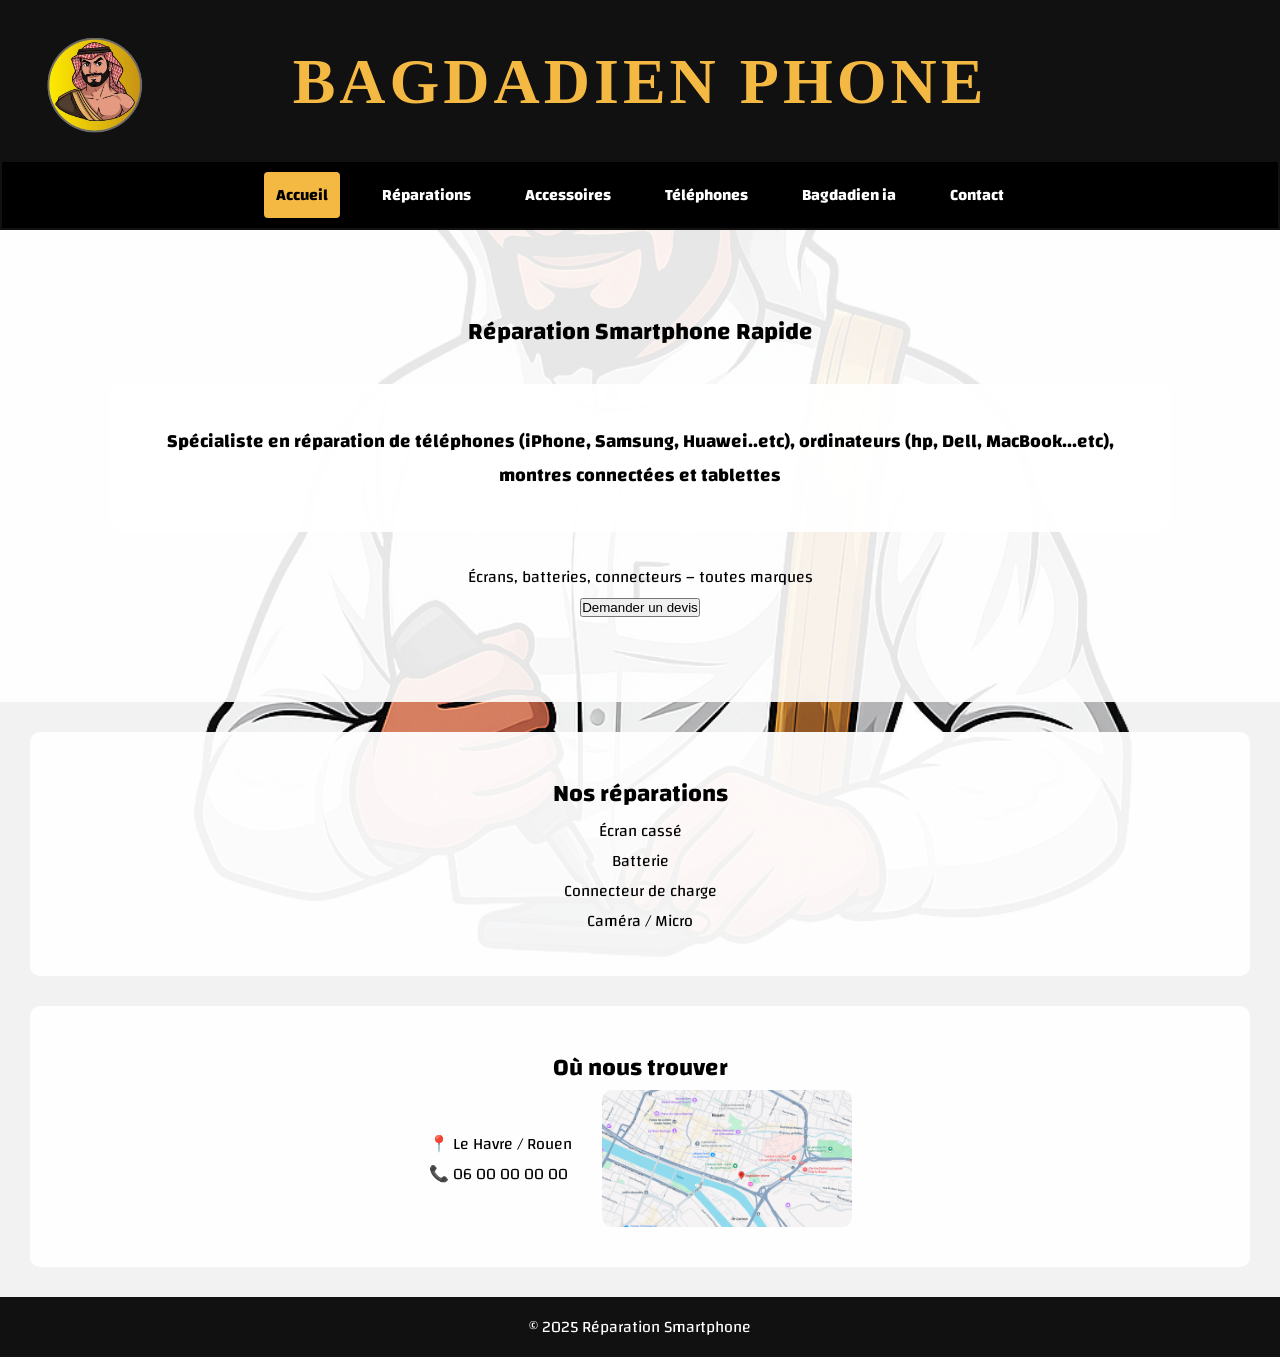
<file: index.html>
<!DOCTYPE html>
<html lang="fr">
<head>
  <meta charset="UTF-8">
  <title>Réparation Smartphone</title>
  <meta name="viewport" content="width=device-width, initial-scale=1.0">
  <link rel="stylesheet" href="style.css">
</head>

<body>

<header>
  <!-- PARTIE LOGO + NOM -->
  <div class="header-top">
    <img src="logo1.png" alt="Logo bagdadienphone" class="logo">
    <link href="https://fonts.googleapis.com/css2?family=Changa:wght@400;600;700&family=Cairo:wght@300;400;600&display=swap" rel="stylesheet">
    <h1 class="site-title">BAGDADIEN PHONE</h1>
  </div>

  <!-- MENU -->
  <nav class="main-nav">
    <a href="index.html" class="active">Accueil</a>
    <a href="reparation.html">Réparations</a>
    <a href="#">Accessoires</a>
    <a href="#">Téléphones</a>
    <a href="ia.html">Bagdadien ia</a>
    <a href="contact.html">Contact</a>
  </nav>

</header>

<!-- ACCUEIL -->
<section id="accueil" class="hero">
  <h1>Réparation Smartphone Rapide</h1>
  <section class="section h2">  
  <h3> Spécialiste en réparation de téléphones (iPhone, Samsung, Huawei..etc), ordinateurs (hp, Dell, MacBook...etc), montres connectées et tablettes</h3>
  </section>
  <p>Écrans, batteries, connecteurs – toutes marques</p>
  <button>Demander un devis</button>
</section>

<!-- REPARATION -->
<section id="reparation" class="section">
  <h2>Nos réparations</h2>
  <div class="cards">
    <div class="card">Écran cassé</div>
    <div class="card">Batterie</div>
    <div class="card">Connecteur de charge</div>
    <div class="card">Caméra / Micro</div>
  </div>
</section>


  </div>
</section>

<!-- CONTACT -->
<section id="contact" class="section contact">
   <h2>Où nous trouver</h2>
  <div class="contact-content">
    <img src="localisation_rouen.png" alt="Localisation Rouen" class="contact-image">

    <div class="contact-text">
      <p>📍 Le Havre / Rouen</p>
      <p>📞 06 00 00 00 00</p>
    </div>
  </div>
 
</section>

<footer>
  <p>© 2025 Réparation Smartphone</p>
</footer>

<script src="script.js"></script>
</body>
</html>
</file>
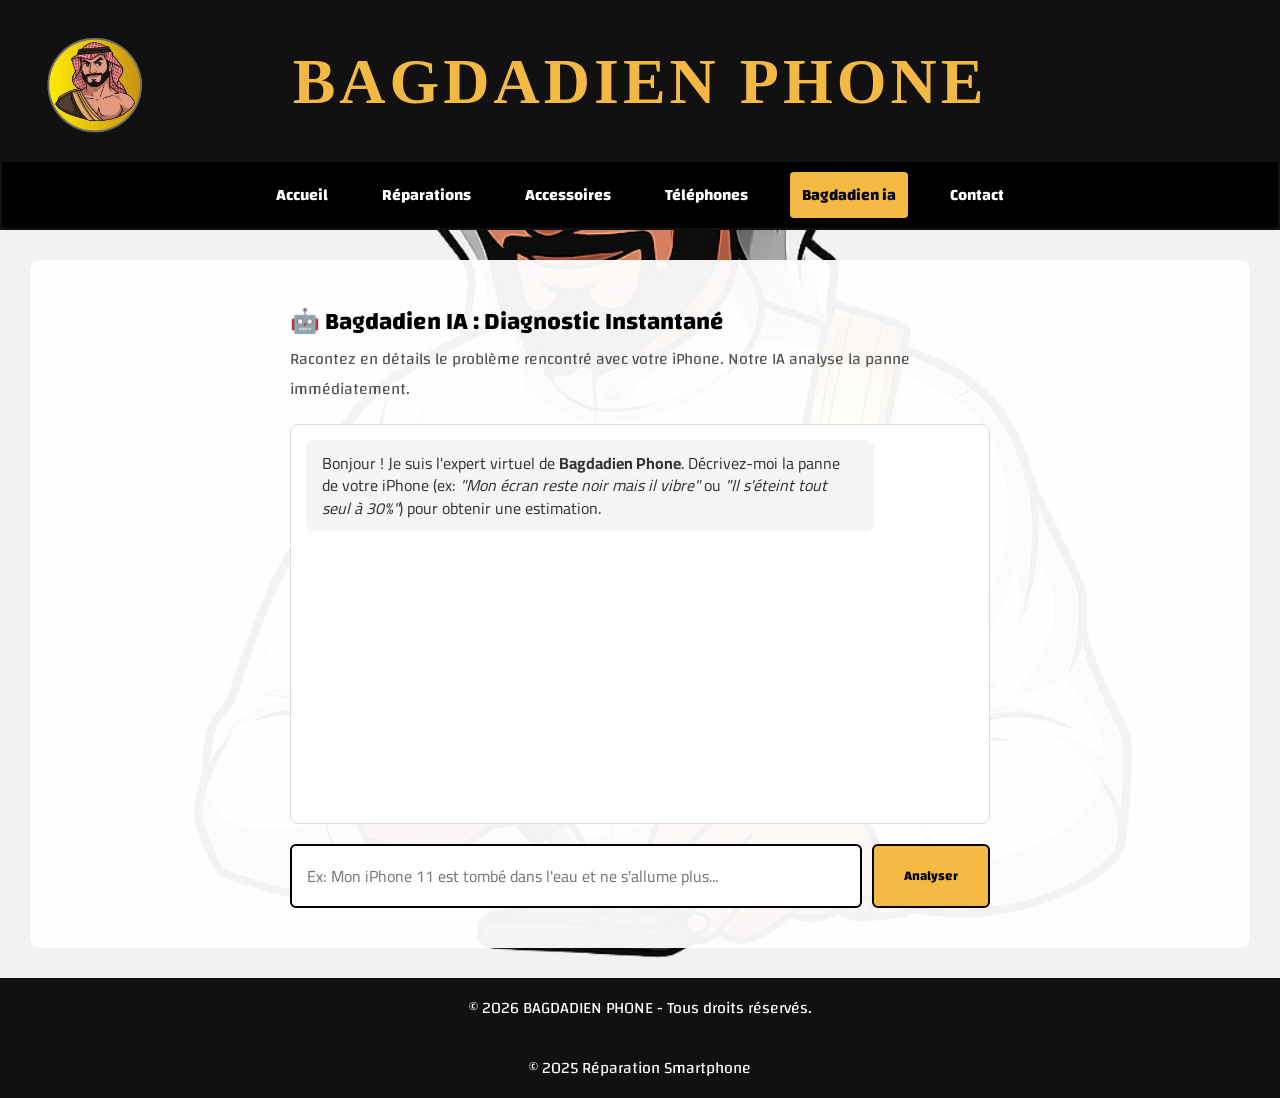
<file: ia.html>
<!DOCTYPE html>
<html lang="fr">
<head>
  <meta charset="UTF-8">
  <title>Bagdadien IA - Diagnostic</title>
  <meta name="viewport" content="width=device-width, initial-scale=1.0">
  <link rel="stylesheet" href="style.css">
  <link href="https://fonts.googleapis.com/css2?family=Changa:wght@400;600;700&family=Cairo:wght@300;400;600&display=swap" rel="stylesheet">
  
  <style>
    /* Styles spécifiques pour la boîte de discussion de l'IA */
    .ia-wrapper {
      max-width: 700px;
      margin: 0 auto;
      text-align: left;
    }
    
    .chat-box {
      height: 400px;
      overflow-y: auto;
      border: 1px solid #ddd;
      padding: 15px;
      background: #ffffff;
      border-radius: 8px;
      margin: 20px 0;
      font-family: 'Cairo', sans-serif;
    }
    
    .message {
      margin-bottom: 15px;
      padding: 12px 16px;
      border-radius: 8px;
      max-width: 85%;
      line-height: 1.4;
    }
    
    .user-message {
      background: #e3f2fd;
      color: #0d47a1;
      margin-left: auto;
      text-align: right;
    }
    
    .ai-message {
      background: #f5f5f5;
      color: #333;
      margin-right: auto;
    }
    
    .search-bar-container {
      display: flex;
      gap: 10px;
    }
    
    .search-bar-container input {
      flex: 1;
      padding: 15px;
      border: 2px solid #000;
      border-radius: 6px;
      font-size: 16px;
      font-family: 'Cairo', sans-serif;
    }
    
    .search-bar-container button {
      padding: 15px 30px;
      background-color: #f4b942; /* Ton jaune fétiche */
      color: #000;
      border: 2px solid #000;
      border-radius: 6px;
      cursor: pointer;
      font-weight: bold;
      font-family: 'Changa', sans-serif;
      transition: all 0.2s;
    }
    
    .search-bar-container button:hover {
      background-color: #000;
      color: #f4b942;
    }
    
    .loading {
      font-style: italic;
      color: #777;
    }
  </style>
</head>

<body>

<header>
  <div class="header-top">
    <img src="logo1.png" alt="Logo bagdadienphone" class="logo">
    <h1 class="site-title">BAGDADIEN PHONE</h1>
  </div>

  <nav class="main-nav">
    <a href="index.html">Accueil</a>
    <a href="reparation.html">Réparations</a>
    <a href="#">Accessoires</a>
    <a href="#">Téléphones</a>
    <a href="ia.html" class="active">Bagdadien ia</a>
    <a href="contact.html">Contact</a>
  </nav>
</header>

<section class="section">
  <div class="ia-wrapper">
    <h2>🤖 Bagdadien IA : Diagnostic Instantané</h2>
    <p style="margin-bottom: 20px; color: #555;">Racontez en détails le problème rencontré avec votre iPhone. Notre IA analyse la panne immédiatement.</p>
    
    <div class="chat-box" id="chatBox">
      <div class="message ai-message">
        Bonjour ! Je suis l'expert virtuel de <strong>Bagdadien Phone</strong>. 
        Décrivez-moi la panne de votre iPhone (ex: <em>"Mon écran reste noir mais il vibre"</em> ou <em>"Il s'éteint tout seul à 30%"</em>) pour obtenir une estimation.
      </div>
    </div>

    <div class="search-bar-container">
      <input type="text" id="userInput" placeholder="Ex: Mon iPhone 11 est tombé dans l'eau et ne s'allume plus..." onkeypress="if(event.key === 'Enter') sendMessage()">
      <button onclick="sendMessage()">Analyser</button>
    </div>
  </div>
</section>

<footer>
  <p>&copy; 2026 BAGDADIEN PHONE - Tous droits réservés.</p>
</footer>

<script type="module">
  // 1. Importation du SDK officiel de Google Gemini
  import { GoogleGenAI } from "https://esm.run/@google/genai";

  // 2. CONFIGURATION : Mets ta clé API Gemini entre les guillemets ci-dessous
  const GEMINI_API_KEY = "AQ.Ab8RN6IDkYCOK-2ucpk3P1tgRuNw1T55ZFo06KGAWHvYPEEOVA";

  const ai = new GoogleGenAI({ apiKey: GEMINI_API_KEY });

  // 3. LE PROMPT SYSTÈME : Base de données complète des tarifs de BAGDADIEN PHONE
  const systemInstruction = `
    Tu es l'expert technique virtuel de BAGDADIEN PHONE, une boutique spécialisée en réparation de smartphones au Havre et à Rouen.
    Ton but est d'aider le client à diagnostiquer la panne de son iPhone à partir de sa description, de le rassurer, et de lui donner une estimation de prix basée STRICTEMENT sur la liste de nos tarifs officiels ci-dessous :

    - iPhone 7 : Écran : 39 €, Batterie : 29 €, Caméra : 35 €, Connecteur : 39 €
    - iPhone 7 Plus : Écran : 45 €, Batterie : 29 €, Caméra : 39 €, Connecteur : 39 €
    - iPhone 8 : Écran : 49 €, Batterie : 35 €, Caméra : 39 €, Connecteur : 45 €
    - iPhone 8 Plus : Écran : 55 €, Batterie : 35 €, Caméra : 45 €, Connecteur : 45 €
    - iPhone XR : Écran : 69 €, Batterie : 45 €, Caméra : 55 €, Connecteur : 55 €
    - iPhone XS : Écran : 79 €, Batterie : 49 €, Caméra : 59 €, Connecteur : 59 €
    - iPhone XS Max : Écran : 89 €, Batterie : 49 €, Caméra : 65 €, Connecteur : 59 €
    - iPhone 11 : Écran : 79 €, Batterie : 55 €, Caméra : 65 €, Connecteur : 65 €
    - iPhone 11 Pro : Écran : 109 €, Batterie : 59 €, Caméra : 79 €, Connecteur : 69 €
    - iPhone 11 Pro Max : Écran : 119 €, Batterie : 59 €, Caméra : 85 €, Connecteur : 69 €
    - iPhone 12 : Écran : 99 €, Batterie : 65 €, Caméra : 79 €, Connecteur : 75 €
    - iPhone 12 Pro : Écran : 119 €, Batterie : 69 €, Caméra : 89 €, Connecteur : 79 €
    - iPhone 12 Pro Max : Écran : 129 €, Batterie : 69 €, Caméra : 95 €, Connecteur : 79 €
    - iPhone 13 : Écran : 129 €, Batterie : 79 €, Caméra : 95 €, Connecteur : 89 €
    - iPhone 13 Pro : Écran : 149 €, Batterie : 85 €, Caméra : 109 €, Connecteur : 95 €
    - iPhone 13 Pro Max : Écran : 159 €, Batterie : 85 €, Caméra : 115 €, Connecteur : 95 €
    - iPhone 14 Plus : Écran : 149 €, Batterie : 89 €, Caméra : 109 €, Connecteur : 99 €
    - iPhone 14 Pro : Écran : 169 €, Batterie : 95 €, Caméra : 119 €, Connecteur : 105 €
    - iPhone 14 Pro Max : Écran : 179 €, Batterie : 95 €, Caméra : 129 €, Connecteur : 105 €
    - iPhone 15 : Écran : 169 €, Batterie : 109 €, Caméra : 129 €, Connecteur : 119 €
    - iPhone 15 Pro : Écran : 199 €, Batterie : 119 €, Caméra : 149 €, Connecteur : 129 €
    - iPhone 15 Pro Max : Écran : 219 €, Batterie : 119 €, Caméra : 159 €, Connecteur : 129 €
    - iPhone 16 : Écran : 189 €, Batterie : 119 €, Caméra : 149 €, Connecteur : 135 €
    - iPhone 16 Pro : Écran : 219 €, Batterie : 129 €, Caméra : 169 €, Connecteur : 145 €
    - iPhone 16 Pro Max : Écran : 239 €, Batterie : 129 €, Caméra : 179 €, Connecteur : 145 €
    - iPhone 17 : Écran : 209 €, Batterie : 139 €, Caméra : 169 €, Connecteur : 155 €
    - iPhone 17 Pro : Écran : 239 €, Batterie : 149 €, Caméra : 189 €, Connecteur : 165 €
    - iPhone 17 Pro Max : Écran : 259 €, Batterie : 149 €, Caméra : 199 €, Connecteur : 165 €

    Règles cruciales :
    1. Si l'iPhone demandé est dans la liste, donne le prix exact associé à la panne identifiée.
    2. Si le modèle ou la panne n'est pas dans la liste, indique que nous pouvons sûrement le réparer mais invite-le à demander un devis personnalisé.
    3. Garde un ton professionnel, chaleureux et d'un pair serviable. Reste concis dans tes réponses.
    4. Termine TOUJOURS ton message en invitant le client à passer dans nos boutiques du Havre ou de Rouen, ou à cliquer sur le bouton 'Demander un devis'.
  `;

  // On initialise une discussion pour garder l'historique de la conversation
  const chat = ai.chats.create({
    model: "gemini-2.5-flash",
    config: { systemInstruction: systemInstruction }
  });

  // Rendre la fonction accessible au bouton HTML
  window.sendMessage = async function() {
    const inputEl = document.getElementById('userInput');
    const chatBox = document.getElementById('chatBox');
    const query = inputEl.value.trim();

    if (!query) return;

    // Afficher le message du client
    chatBox.innerHTML += `<div class="message user-message">${query}</div>`;
    inputEl.value = ''; 
    chatBox.scrollTop = chatBox.scrollHeight;

    // Afficher le chargement
    const loadingId = 'loading-' + Date.now();
    chatBox.innerHTML += `<div class="message ai-message loading" id="${loadingId}">L'agent Bagdadien IA analyse votre problème...</div>`;
    chatBox.scrollTop = chatBox.scrollHeight;

    try {
      // Envoi du message à la vraie API Gemini
      const result = await chat.sendMessage({ message: query });
      
      // On retire le chargement et on affiche la vraie réponse
      document.getElementById(loadingId).remove();
      chatBox.innerHTML += `<div class="message ai-message">${result.text}</div>`;
      
    } catch (error) {
      console.error("Erreur Gemini:", error);
      document.getElementById(loadingId).remove();
      chatBox.innerHTML += `<div class="message ai-message" style="color: #d32f2f;">Désolé, la connexion avec l'IA a échoué. Vérifiez votre clé API ou passez nous voir directement au Havre ou à Rouen !</div>`;
    }

    chatBox.scrollTop = chatBox.scrollHeight;
  };
</script>

</body>
</html>

<footer>
  <p>© 2025 Réparation Smartphone</p>
</footer>

<script src="script.js"></script>
</body>
</html>
</file>
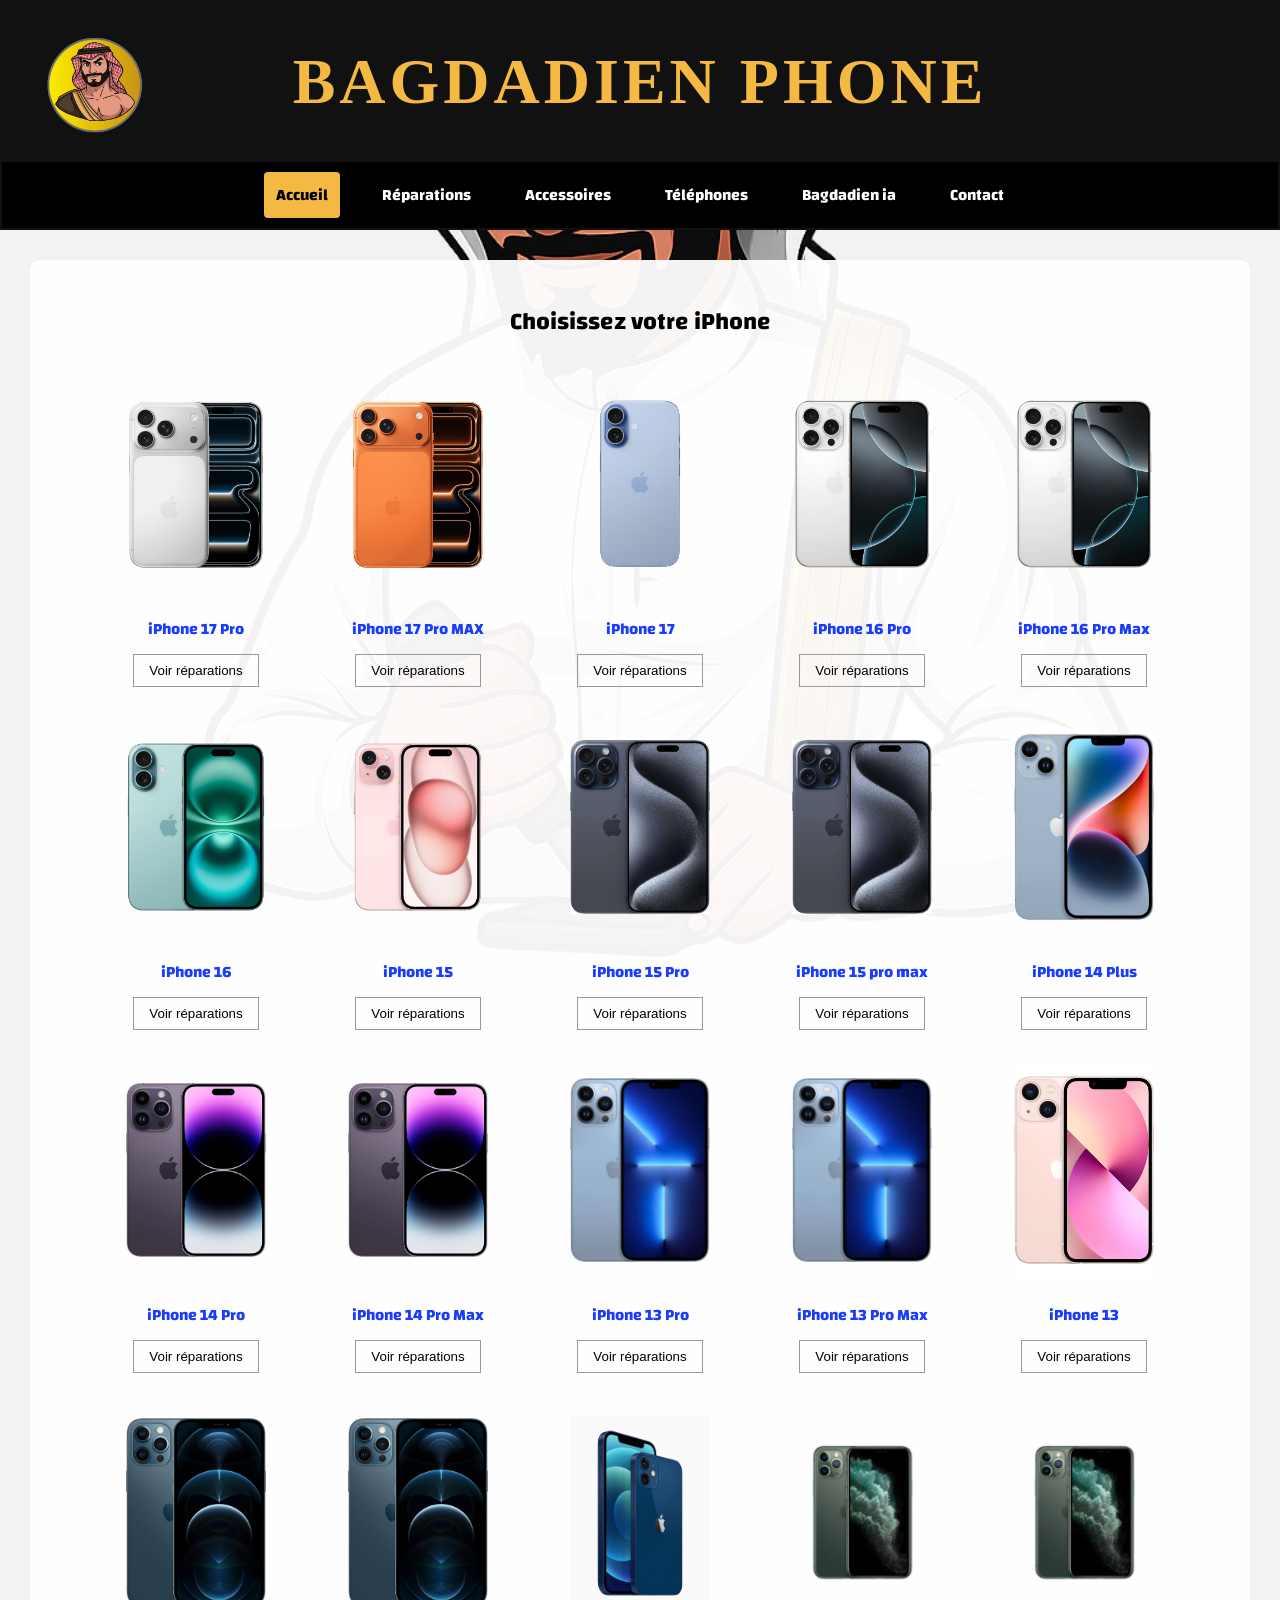
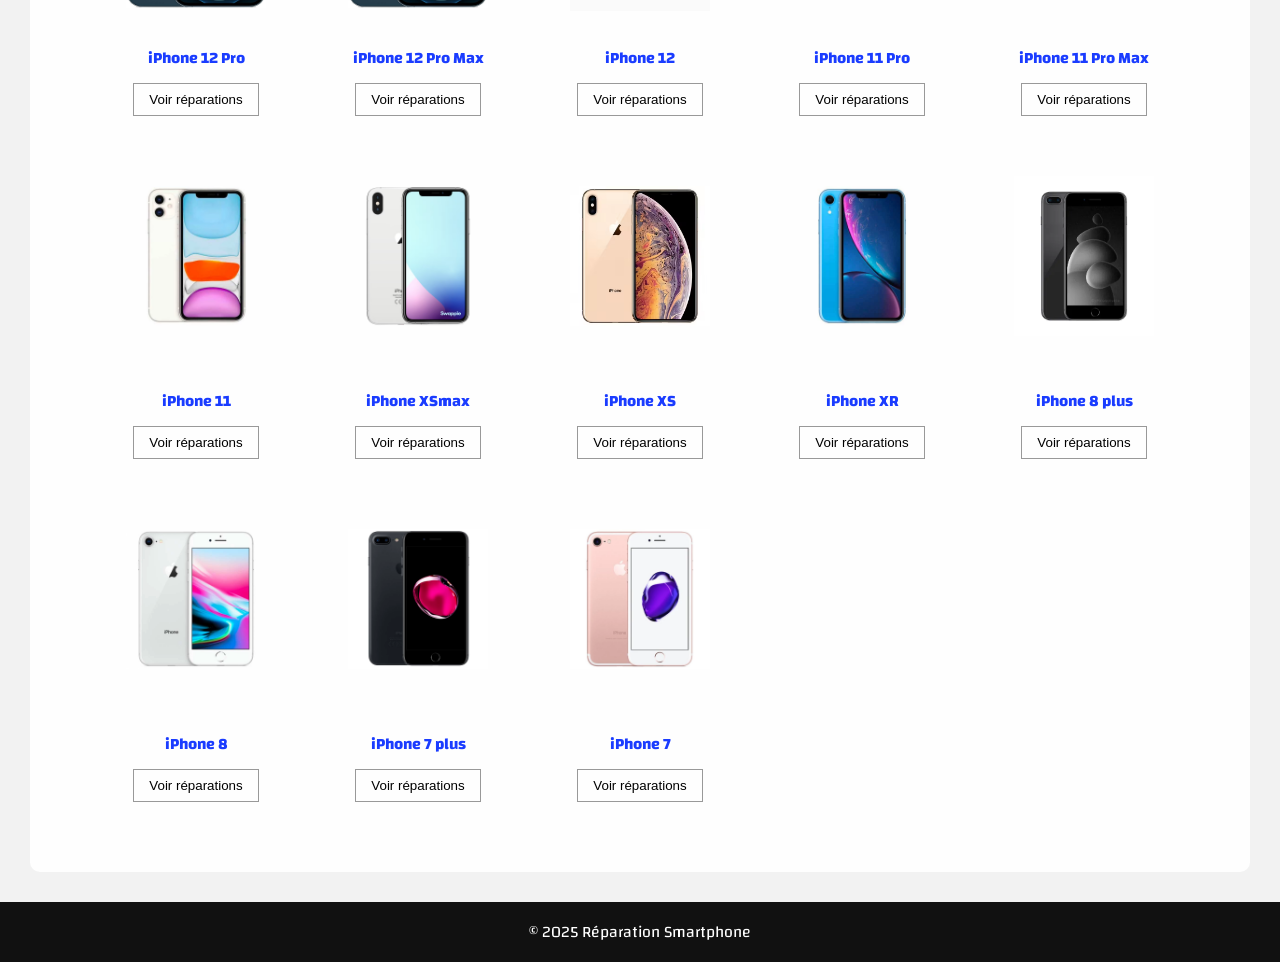
<file: reparation.html>
<!DOCTYPE html>
<html lang="fr">
<head>
  <meta charset="UTF-8">
  <title>Réparation iPhone</title>
  <meta name="viewport" content="width=device-width, initial-scale=1.0">
  <link rel="stylesheet" href="style.css">
</head>
<body>

<header>
  
  <!-- PARTIE LOGO + NOM -->
  <div class="header-top">
    <img src="logo1.png" alt="Logo bagdadienphone" class="logo">
    <link href="https://fonts.googleapis.com/css2?family=Changa:wght@400;600;700&family=Cairo:wght@300;400;600&display=swap" rel="stylesheet">
    <h1 class="site-title">BAGDADIEN PHONE</h1>
  </div>

  <!-- MENU -->
  <nav class="main-nav">
    <a href="index.html" class="active">Accueil</a>
    <a href="reparation.html">Réparations</a>
    <a href="#">Accessoires</a>
    <a href="#">Téléphones</a>
    <a href="ia.html">Bagdadien ia</a>
    <a href="contact.html">Contact</a>
  </nav>

</header>

<section class="section">
  <h1>Choisissez votre iPhone</h1>

  <!-- BOUTONS IPHONE -->
  <div class="iphone-grid">


  <div class="iphone-card" onclick="showModel('iphone17pro')">
    <img src="17pro.png" alt="iPhone 17 Pro">
    <h3>iPhone 17 Pro</h3>
    <button>Voir réparations</button>
  </div>

  <div class="iphone-card" onclick="showModel('iphone17promax')">
    <img src="17promax.png" alt="iPhone 17">
    <h3>iPhone 17 Pro MAX</h3>
    <button>Voir réparations</button>
  </div>

  <div class="iphone-card" onclick="showModel('iphone17')">
    <img src="17.png" alt="iPhone 17">
    <h3>iPhone 17</h3>
    <button>Voir réparations</button>
  </div>
  <div class="iphone-card" onclick="showModel('iphone16pro')">
    <img src="16promax.png" alt="iPhone 16 Pro">
    <h3>iPhone 16 Pro</h3>
    <button>Voir réparations</button>
  </div>

  <div class="iphone-card" onclick="showModel('iphone16promax')">
    <img src="16promax.png" alt="iPhone 16 Pro Max">
    <h3>iPhone 16 Pro Max</h3>
    <button>Voir réparations</button>
  </div>

   <div class="iphone-card" onclick="showModel('iphone16')">
    <img src="16.png" alt="iPhone 16">
    <h3>iPhone 16</h3>
    <button>Voir réparations</button>
  </div>

  <div class="iphone-card" onclick="showModel('iphone15')">
    <img src="15.png" alt="iPhone 15">
    <h3>iPhone 15</h3>
    <button>Voir réparations</button>
  </div>

  <div class="iphone-card" onclick="showModel('iphone15pro')">
    <img src="15promax.png" alt="iPhone 15 Pro">
    <h3>iPhone 15 Pro</h3>
    <button>Voir réparations</button>
  </div>

  <div class="iphone-card" onclick="showModel('iphone15promax')">
    <img src="15promax.png" alt="iPhone 15">
    <h3>iPhone 15 pro max</h3>
    <button>Voir réparations</button>
  </div>

  <div class="iphone-card" onclick="showModel('iphone14')">
    <img src="14.png" alt="iPhone 14">
    <h3>iPhone 14 Plus</h3>
    <button>Voir réparations</button>
  </div>

  <div class="iphone-card" onclick="showModel('iphone14pro')">
    <img src="14promax.png" alt="iPhone 14 Pro">
    <h3>iPhone 14 Pro</h3>
    <button>Voir réparations</button>
  </div>

  <div class="iphone-card" onclick="showModel('iphone14promax')">
    <img src="14promax.png" alt="iPhone 14 Pro Max">
    <h3>iPhone 14 Pro Max</h3>
    <button>Voir réparations</button>
  </div>

  <div class="iphone-card" onclick="showModel('iphone13pro')">
    <img src="13promax.png" alt="iPhone 13 Pro">
    <h3>iPhone 13 Pro</h3>
    <button>Voir réparations</button>
  </div>

  <div class="iphone-card" onclick="showModel('iphone13promax')">
    <img src="13promax.png" alt="iPhone 13">
    <h3>iPhone 13 Pro Max</h3>
    <button>Voir réparations</button>
  </div>

  <div class="iphone-card" onclick="showModel('iphone13')">
    <img src="13.png" alt="iPhone 13">
    <h3>iPhone 13</h3>
    <button>Voir réparations</button>
  </div>

  <div class="iphone-card" onclick="showModel('iphone12pro')">
    <img src="12promax.png" alt="iPhone 12 Pro">
    <h3>iPhone 12 Pro</h3>
    <button>Voir réparations</button>
  </div>

  <div class="iphone-card" onclick="showModel('iphone12promax')">
    <img src="12promax.png" alt="iPhone 12 Pro Max">
    <h3>iPhone 12 Pro Max</h3>
    <button>Voir réparations</button>
  </div>  
 <div class="iphone-card" onclick="showModel('iphone12')">
    <img src="12.png" alt="iPhone 12">
    <h3>iPhone 12</h3>
    <button>Voir réparations</button>
  </div>

  <div class="iphone-card" onclick="showModel('iphone11pro')">
    <img src="11promax.png" alt="iPhone 11 Pro">
    <h3>iPhone 11 Pro</h3>
    <button>Voir réparations</button>
  </div>

  <div class="iphone-card" onclick="showModel('iphone11promax')">
    <img src="11promax.png" alt="iPhone 11">
    <h3>iPhone 11 Pro Max</h3>
    <button>Voir réparations</button>
  </div>

  <div class="iphone-card" onclick="showModel('iphone11')">
    <img src="11.png" alt="iPhone 11">
    <h3>iPhone 11</h3>
    <button>Voir réparations</button>
  </div>

  <div class="iphone-card" onclick="showModel('xsmax')">
    <img src="xsmax.png" alt="iPhone xsmax">
    <h3>iPhone XSmax</h3>
    <button>Voir réparations</button>
  </div>

  <div class="iphone-card" onclick="showModel('XS')">
    <img src="xs.png" alt="iPhone xs">
    <h3>iPhone XS</h3>
    <button>Voir réparations</button>
  </div>

    <div class="iphone-card" onclick="showModel('XR')">
    <img src="xr.png" alt="iPhone xr">
    <h3>iPhone XR</h3>
    <button>Voir réparations</button>
  </div>

    <div class="iphone-card" onclick="showModel('8plus')">
    <img src="8plus.png" alt="iPhone 8 plus">
    <h3>iPhone 8 plus</h3>
    <button>Voir réparations</button>
  </div>

    <div class="iphone-card" onclick="showModel('8')">
    <img src="8.png" alt="iPhone 8">
    <h3>iPhone 8</h3>
    <button>Voir réparations</button>
  </div>

    <div class="iphone-card" onclick="showModel('7plus')">
    <img src="7plus.png" alt="iPhone 7plus">
    <h3>iPhone 7 plus</h3>
    <button>Voir réparations</button>
  </div>

    <div class="iphone-card" onclick="showModel('7')">
    <img src="7.png" alt="iPhone 7">
    <h3>iPhone 7</h3>
    <button>Voir réparations</button>
  </div>

<!-- relie html a java pour le bloque des prix -->

<div id="modal-overlay" onclick="closeModal()">
  <div id="modal-box" onclick="event.stopPropagation()">
    <button id="modal-close" onclick="closeModal()">✕</button>
    <div id="modal-content"></div>
  </div>
</div>

</section>

<footer>
  <p>© 2025 Réparation Smartphone</p>
</footer>

<script src="script.js"></script>
</body>
</html>
</file>
<file: style.css>
* {
  margin: 0;
  padding: 0;
  box-sizing: border-box;
}

body {
  font-family: Changa, sans-serif;
  background-image: url("fond.png");
  background-repeat: no-repeat;
  background-position: center;
  background-size: 1300px;
  background-attachment: fixed;
  background-color: #f2f2f2;
}
/* ===== HEADER COMPLET ===== */
.top-header {
  background-color: #3949ab; /* bleu */
  color: white;
}
.site-title {
  font-family: 'El Messiri';  /* écriture arabe */
  font-size: 64px;                    /* taille */
  font-weight: 700;                   /* épaisseur */
  color: #f4b942;                     /* couleur */
  letter-spacing: 4px;                /* espacement */
}

/* LOGO + TEXTE */
.header-top {
  position: relative;
  display: flex;
  align-items: center;
  height: 160px;
  padding-left: 20px;
}

.logo {
  height: 140px;
  margin-right: 480px;
}

.site-title {
  position: absolute;
  left: 50%;
  transform: translateX(-50%);
  
  font-family: 'El Messiri';
  font-size: 64px;
  font-weight: 700;
  color: #f4b942;
  letter-spacing: 4px;
  white-space: nowrap;
}


/* MENU */
.main-nav {
  display: flex;
  justify-content: center;
  background-color: #000000;
  padding: 10px 0;
}

.main-nav a {
  color: white;
  text-decoration: none;
  margin: 0 15px;
  padding: 8px 12px;
  font-weight: bold;
}

.main-nav a:hover {
  background-color: #f4b942;
  color: black;
  border-radius: 4px;
}

.main-nav .active {
  background-color: #f4b942;
  color: black;
  border-radius: 4px;
}

header {
  background: #111;
  padding: 2px 2px ;
}

nav {
  display: flex;
  justify-content: space-between;
}

.logo {
  color: white;
  font-weight: bold;
}

.menu a {
  color: white;
  margin-left: 15px;
  text-decoration: none;
}

.hero {
  padding: 80px;
  text-align: center;
  background: rgba(255,255,255,0.9);
}

.section {
  margin: 30px;
  padding: 40px;
  background: rgba(255,255,255,0.95);
  border-radius: 10px;
  text-align: center;
}

/*  GRILLE IPHONE  */
.iphone-grid {
  display: grid;
  grid-template-columns: repeat(auto-fill, minmax(180px, 1fr));
  gap: 30px;
  padding: 30px;
}

.iphone-card {
  text-align: center;
  cursor: pointer;
}

.iphone-card img {
  width: 140px;
  height: 220px;              /* hauteur FIXE */
  object-fit: contain;        /* garde les proportions */
  margin-bottom: 10px;
}


.iphone-card h3 {
  font-size: 16px;
  color: #1a3cff;
  margin-bottom: 10px;
}

.iphone-card button {
  background: transparent;
  border: 1px solid #999;
  padding: 8px 15px;
  cursor: pointer;
  transition: all 0.3s ease;
}

.iphone-card button:hover {
  background: #000;
  color: #fff;
}



/* ça c'est le titre H2 */


/* ca cest la partie ou nous trouver */
.contact-content {
  display: flex;
  align-items: center;
  justify-content: center;
  gap: 30px;
  flex-direction: row-reverse; /* 👈 image à gauche, texte à droite */
  flex-wrap: wrap;
}

.contact-text {
  text-align: left;
}

.contact-image {
  width: 250px;   /* ajuste ici */
  max-width: 100%;
  border-radius: 10px;
}
/* cfinits ici */
footer {
  background: #111;
  color: white;
  text-align: center;
  padding: 15px;
}

/* bloque des prix html/java */

#modal-overlay {
  display: none;
  position: fixed;
  top: 0; left: 0;
  width: 100%; height: 100%;
  background: rgba(0,0,0,0.6);
  z-index: 999;
  justify-content: center;
  align-items: center;
}
#modal-overlay.active {
  display: flex;
}
#modal-box {
  background: white;
  border-radius: 12px;
  padding: 30px;
  min-width: 300px;
  position: relative;
}
#modal-close {
  position: absolute;
  top: 10px; right: 15px;
  background: none;
  border: none;
  font-size: 20px;
  cursor: pointer;
}
</file>
